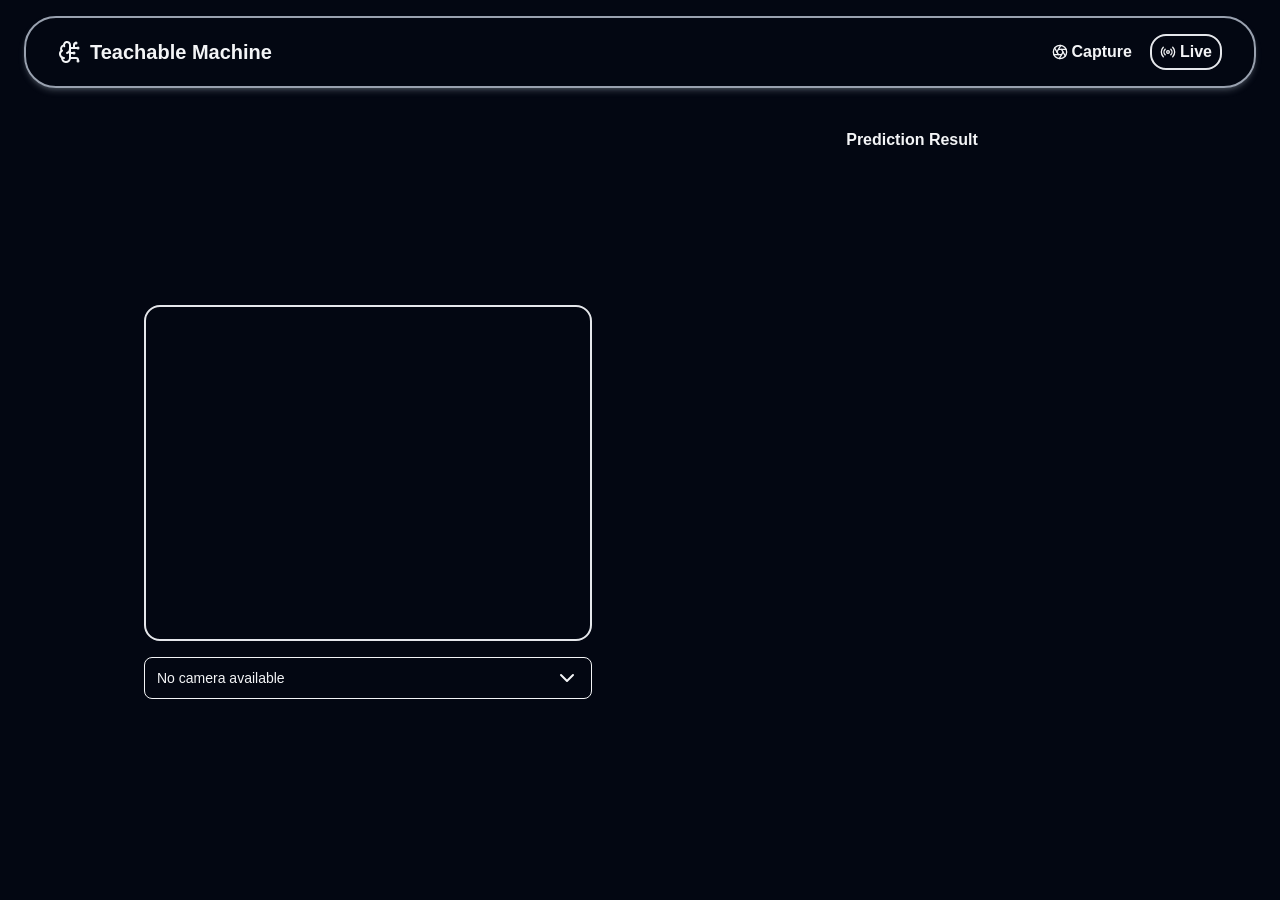
<file: index.html>
<!doctype html>
<html lang="en">

<head>
	<meta charset="utf-8" />
	<meta name="viewport" content="width=device-width, initial-scale=1" />
	<meta name="text-scale" content="scale" />

	<meta name="robots" content="index, follow" />
	<meta name="googlebot" content="index, follow" />
	<meta name="author" content="itsfahreza.github.io" />

	<link href="./_app/immutable/entry/start.DIEsztAr.js" rel="modulepreload">
		<link href="./_app/immutable/entry/payload.DSmR2FwN.js" rel="modulepreload">
		<link href="./_app/immutable/chunks/DclECHGd.js" rel="modulepreload">
		<link href="./_app/immutable/chunks/D9tmDy5A.js" rel="modulepreload">
		<link href="./_app/immutable/chunks/BBeTlsBb.js" rel="modulepreload">
		<link href="./_app/immutable/chunks/i0QB2VnV.js" rel="modulepreload">
		<link href="./_app/immutable/chunks/C18zgGrJ.js" rel="modulepreload">
		<link href="./_app/immutable/chunks/Da5GnNRO.js" rel="modulepreload">
		<link href="./_app/immutable/entry/app.C-83Tm3a.js" rel="modulepreload">
		<link href="./_app/immutable/chunks/BYOBXsni.js" rel="modulepreload">
		<link href="./_app/immutable/chunks/B2c_TIf4.js" rel="modulepreload">
		<link href="./_app/immutable/nodes/0.y0tyaR_s.js" rel="modulepreload">
		<link href="./_app/immutable/chunks/CNTWBRIl.js" rel="modulepreload">
		<link href="./_app/immutable/nodes/2.CzyXP7wk.js" rel="modulepreload">
		<link href="./_app/immutable/chunks/B4Cht9BC.js" rel="modulepreload">
		<!--12qhfyh--><meta property="og:title" content="Teachable Machine"/> <meta property="og:description" content="Custom web app for demonstrating Teachable Machine AI models. Powered by Google using the @teachablemachine and @tensorflow SDKs."/> <meta property="og:type" content="website"/> <link rel="icon" href="data:image/svg+xml,%3csvg%20xmlns='http://www.w3.org/2000/svg'%20width='128'%20height='128'%20viewBox='0%200%2024%2024'%20fill='none'%20stroke='%23ffffff'%20stroke-width='2'%20stroke-linecap='round'%20stroke-linejoin='round'%20%3e%3cpath%20d='M11.017%202.814a1%201%200%200%201%201.966%200l1.051%205.558a2%202%200%200%200%201.594%201.594l5.558%201.051a1%201%200%200%201%200%201.966l-5.558%201.051a2%202%200%200%200-1.594%201.594l-1.051%205.558a1%201%200%200%201-1.966%200l-1.051-5.558a2%202%200%200%200-1.594-1.594l-5.558-1.051a1%201%200%200%201%200-1.966l5.558-1.051a2%202%200%200%200%201.594-1.594z'%20/%3e%3cpath%20d='M20%202v4'%20/%3e%3cpath%20d='M22%204h-4'%20/%3e%3ccircle%20cx='4'%20cy='20'%20r='2'%20/%3e%3c/svg%3e"/><!----><!--1uha8ag--><!----><title>
        Unknown Mode
        - Teachable Machine
    </title>
		<link href="./_app/immutable/assets/0.DvPeMMQd.css" rel="stylesheet">
		<link href="./_app/immutable/assets/2.D7qaUvh3.css" rel="stylesheet">
</head>

<body data-sveltekit-preload-data="hover">
	<div id="app">
		<!--[--><!--[--><!--[0--><!--[--><!--[--><!--[-1--><!--[--><div id="page" class="svelte-1uha8ag"><header class="svelte-1uha8ag"><div class="svelte-1uha8ag"><a href="./" class="svelte-1uha8ag"><svg xmlns="http://www.w3.org/2000/svg" width="24" height="24" viewBox="0 0 24 24" fill="none" stroke="currentColor" stroke-width="2" stroke-linecap="round" stroke-linejoin="round"><path d="M12 13h4"></path><path d="M12 18h6a2 2 0 012 2v1"></path><path d="M12 8h8"></path><path d="M12 9a4.17 4.17 0 01-3 4"></path><path d="M16 8V5a2 2 0 012-2"></path><path d="M6 18a4 4 0 01-2-7.465"></path><path d="M6.004 5.125a4 4 0 00-2.526 5.77"></path><path d="M6.294 6.294A3 3 0 1112 5v13a4 4 0 11-7.967-.518"></path><circle cx="16" cy="13" r="0.5" fill="currentColor"></circle><circle cx="18" cy="3" r="0.5" fill="currentColor"></circle><circle cx="20" cy="21" r="0.5" fill="currentColor"></circle><circle cx="20" cy="8" r="0.5" fill="currentColor"></circle><!----></svg><!----> <h1>Teachable Machine</h1></a> <nav class="svelte-3viy83"><!--[--><a href="./?__bW9kZQ=d7ba9bbfda42b9657f14ee37ef76150b" class="svelte-3viy83 border-transparent"><svg xmlns="http://www.w3.org/2000/svg" width="24" height="24" viewBox="0 0 24 24" fill="none" stroke="currentColor" stroke-width="2" stroke-linecap="round" stroke-linejoin="round" class="size-4"><circle cx="12" cy="12" r="10"></circle><path d="m14.31 8 5.74 9.94"></path><path d="M9.69 8h11.48"></path><path d="m7.38 12 5.74-9.94"></path><path d="M9.69 16 3.95 6.06"></path><path d="M14.31 16H2.83"></path><path d="m16.62 12-5.74 9.94"></path><!----></svg><!----> <span>Capture</span></a><a href="./?__bW9kZQ=d0dbe915091d400bd8ee7f27f0791303" class="svelte-3viy83 border-transparent"><svg xmlns="http://www.w3.org/2000/svg" width="24" height="24" viewBox="0 0 24 24" fill="none" stroke="currentColor" stroke-width="2" stroke-linecap="round" stroke-linejoin="round" class="size-4"><path d="M16.247 7.761a6 6 0 0 1 0 8.478"></path><path d="M19.075 4.933a10 10 0 0 1 0 14.134"></path><path d="M4.925 19.067a10 10 0 0 1 0-14.134"></path><path d="M7.753 16.239a6 6 0 0 1 0-8.478"></path><circle cx="12" cy="12" r="2"></circle><!----></svg><!----> <span>Live</span></a><!--]--></nav><!----></div></header> <main class="svelte-1uha8ag"><!--[-1--><section class="flex justify-center items-center w-full h-full"><code class="language-shellscript text-lg md:text-xl xl:text-2xl text-center font-semibold">$ The selected mode is invalid or not supported;</code></section><!--]--></main></div><!--]--><!--]--><!--]--><!----><!--]--><!--]--><!--]--><!----> <!--[-1--><!--]--><!--]-->
			
			<script>
				{
					__sveltekit_nqa2mw = {
						base: new URL(".", location).pathname.slice(0, -1),
						version: "1795336961539",
						assets: "/dev"
					};

					const element = document.currentScript.parentElement;

					import("./_app/immutable/entry/start.DIEsztAr.js").then(async (kit) => {
						kit.init(__sveltekit_nqa2mw);
						const app = await import("./_app/immutable/entry/app.C-83Tm3a.js");
						kit.start(app, element, {
							node_ids: [0, 2],
							data: [null,null],
							form: null,
							error: null
						});
					});
				}
			</script>
		
	</div>
</body>

</html>
</file>
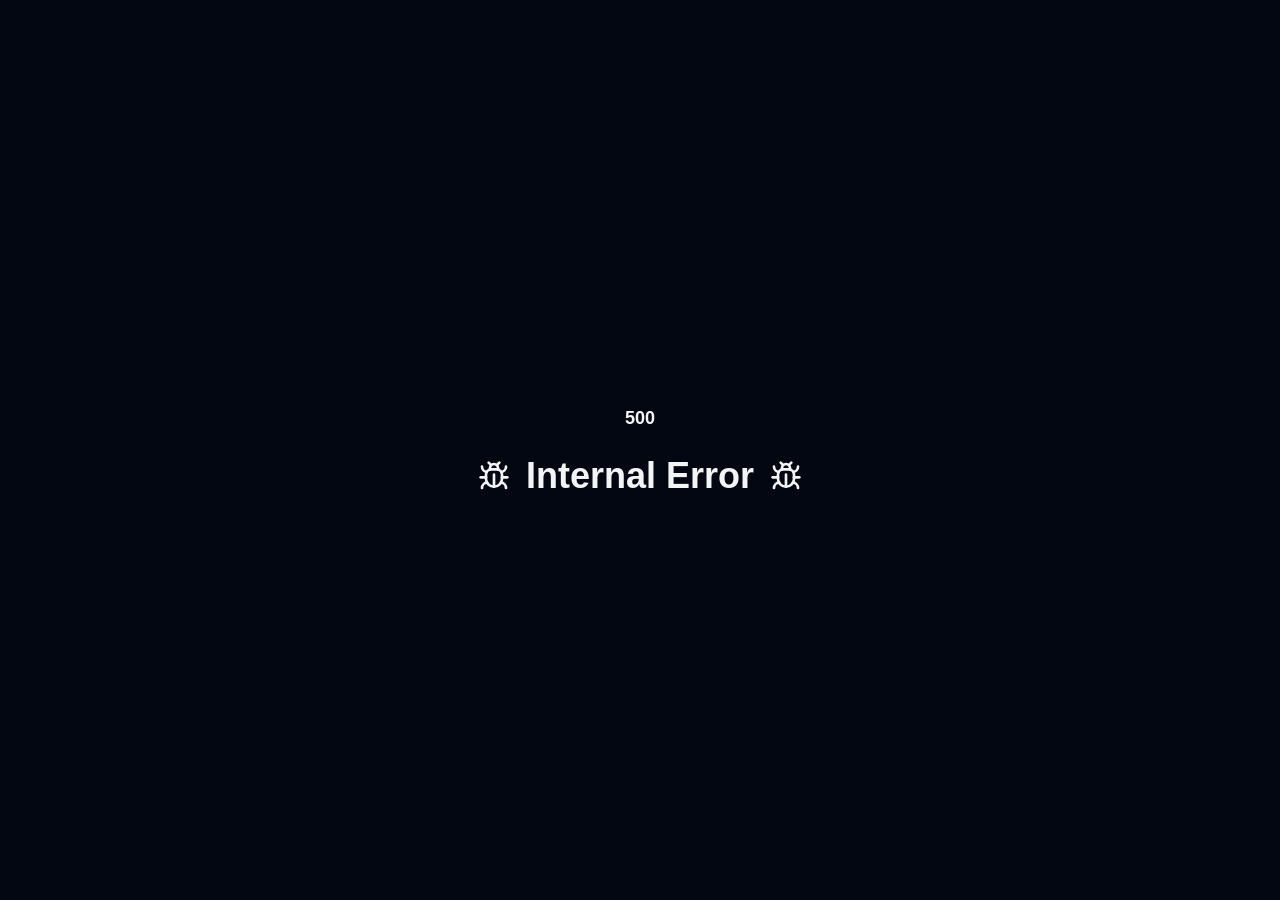
<file: setup.html>
<!doctype html>
<html lang="en">

<head>
	<meta charset="utf-8" />
	<meta name="viewport" content="width=device-width, initial-scale=1" />
	<meta name="text-scale" content="scale" />

	<meta name="robots" content="index, follow" />
	<meta name="googlebot" content="index, follow" />
	<meta name="author" content="itsfahreza.github.io" />

	<link href="./_app/immutable/entry/start.DIEsztAr.js" rel="modulepreload">
		<link href="./_app/immutable/entry/payload.DSmR2FwN.js" rel="modulepreload">
		<link href="./_app/immutable/chunks/DclECHGd.js" rel="modulepreload">
		<link href="./_app/immutable/chunks/D9tmDy5A.js" rel="modulepreload">
		<link href="./_app/immutable/chunks/BBeTlsBb.js" rel="modulepreload">
		<link href="./_app/immutable/chunks/i0QB2VnV.js" rel="modulepreload">
		<link href="./_app/immutable/chunks/C18zgGrJ.js" rel="modulepreload">
		<link href="./_app/immutable/chunks/Da5GnNRO.js" rel="modulepreload">
		<link href="./_app/immutable/entry/app.C-83Tm3a.js" rel="modulepreload">
		<link href="./_app/immutable/chunks/BYOBXsni.js" rel="modulepreload">
		<link href="./_app/immutable/chunks/B2c_TIf4.js" rel="modulepreload">
		<link href="./_app/immutable/nodes/0.y0tyaR_s.js" rel="modulepreload">
		<link href="./_app/immutable/chunks/CNTWBRIl.js" rel="modulepreload">
		<link href="./_app/immutable/nodes/3.DCOQS3du.js" rel="modulepreload">
		<!--12qhfyh--><meta property="og:title" content="Teachable Machine"/> <meta property="og:description" content="Custom web app for demonstrating Teachable Machine AI models. Powered by Google using the @teachablemachine and @tensorflow SDKs."/> <meta property="og:type" content="website"/> <link rel="icon" href="data:image/svg+xml,%3csvg%20xmlns='http://www.w3.org/2000/svg'%20width='128'%20height='128'%20viewBox='0%200%2024%2024'%20fill='none'%20stroke='%23ffffff'%20stroke-width='2'%20stroke-linecap='round'%20stroke-linejoin='round'%20%3e%3cpath%20d='M11.017%202.814a1%201%200%200%201%201.966%200l1.051%205.558a2%202%200%200%200%201.594%201.594l5.558%201.051a1%201%200%200%201%200%201.966l-5.558%201.051a2%202%200%200%200-1.594%201.594l-1.051%205.558a1%201%200%200%201-1.966%200l-1.051-5.558a2%202%200%200%200-1.594-1.594l-5.558-1.051a1%201%200%200%201%200-1.966l5.558-1.051a2%202%200%200%200%201.594-1.594z'%20/%3e%3cpath%20d='M20%202v4'%20/%3e%3cpath%20d='M22%204h-4'%20/%3e%3ccircle%20cx='4'%20cy='20'%20r='2'%20/%3e%3c/svg%3e"/><!----><title>Teachable Machine</title>
		<link href="./_app/immutable/assets/0.DvPeMMQd.css" rel="stylesheet">
</head>

<body data-sveltekit-preload-data="hover">
	<div id="app">
		<!--[--><!--[--><!--[0--><!--[--><!--[--><!--[-1--><!--[--><!--]--><!--]--><!--]--><!----><!--]--><!--]--><!--]--><!----> <!--[-1--><!--]--><!--]-->
			
			<script>
				{
					__sveltekit_nqa2mw = {
						base: new URL(".", location).pathname.slice(0, -1),
						version: "1795336961539",
						assets: "/dev"
					};

					const element = document.currentScript.parentElement;

					import("./_app/immutable/entry/start.DIEsztAr.js").then(async (kit) => {
						kit.init(__sveltekit_nqa2mw);
						const app = await import("./_app/immutable/entry/app.C-83Tm3a.js");
						kit.start(app, element, {
							node_ids: [0, 3],
							data: [null,null],
							form: null,
							error: null
						});
					});
				}
			</script>
		
	</div>
</body>

</html>
</file>
<file: _app/immutable/assets/0.DvPeMMQd.css>
/*! tailwindcss v4.3.5 | MIT License | https://tailwindcss.com */
@layer properties{@supports (((-webkit-hyphens:none)) and (not (margin-trim:block))) or ((-moz-orient:inline) and (not (color:rgb(from red r g b)))){*,:before,:after,::backdrop{--tw-border-style:solid;--tw-font-weight:initial;--tw-ordinal:initial;--tw-slashed-zero:initial;--tw-numeric-figure:initial;--tw-numeric-spacing:initial;--tw-numeric-fraction:initial;--tw-shadow:0 0 #0000;--tw-shadow-color:initial;--tw-shadow-alpha:100%;--tw-inset-shadow:0 0 #0000;--tw-inset-shadow-color:initial;--tw-inset-shadow-alpha:100%;--tw-ring-color:initial;--tw-ring-shadow:0 0 #0000;--tw-inset-ring-color:initial;--tw-inset-ring-shadow:0 0 #0000;--tw-ring-inset:initial;--tw-ring-offset-width:0px;--tw-ring-offset-color:#fff;--tw-ring-offset-shadow:0 0 #0000;--tw-duration:initial}}}@layer theme{:root,:host{--font-sans:-apple-system, BlinkMacSystemFont, "Segoe UI", Roboto, "Helvetica Neue", "Noto Sans", Arial, sans-serif, "Apple Color Emoji", "Segoe UI Emoji", "Segoe UI Symbol", "Noto Color Emoji";--font-mono:ui-monospace, SFMono-Regular, Menlo, Monaco, Consolas, "Liberation Mono", "Courier New", monospace;--color-gray-100:oklch(96.7% .003 264.542);--color-gray-200:oklch(92.8% .006 264.531);--color-gray-400:oklch(70.7% .022 261.325);--color-gray-500:oklch(55.1% .027 264.364);--color-gray-700:oklch(37.3% .034 259.733);--color-gray-800:oklch(27.8% .033 256.848);--color-gray-950:oklch(13% .028 261.692);--spacing:.25rem;--container-xs:20rem;--container-sm:24rem;--container-md:28rem;--text-base:1rem;--text-base--line-height:calc(1.5 / 1);--text-lg:1.125rem;--text-lg--line-height:calc(1.75 / 1.125);--text-xl:1.25rem;--text-xl--line-height:calc(1.75 / 1.25);--text-2xl:1.5rem;--text-2xl--line-height:calc(2 / 1.5);--text-4xl:2.25rem;--text-4xl--line-height:calc(2.5 / 2.25);--font-weight-medium:500;--font-weight-semibold:600;--font-weight-bold:700;--radius-md:.375rem;--radius-lg:.5rem;--radius-2xl:1rem;--radius-4xl:2rem;--animate-pulse:pulse 2s cubic-bezier(.4, 0, .6, 1) infinite;--default-transition-duration:.15s;--default-transition-timing-function:cubic-bezier(.4, 0, .2, 1);--default-font-family:var(--font-sans);--default-mono-font-family:var(--font-mono)}}@layer base{*,:after,:before,::backdrop{box-sizing:border-box;border:0 solid;margin:0;padding:0}::file-selector-button{box-sizing:border-box;border:0 solid;margin:0;padding:0}html,:host{-webkit-text-size-adjust:100%;tab-size:4;line-height:1.5;font-family:var(--default-font-family,-apple-system, BlinkMacSystemFont, "Segoe UI", Roboto, "Helvetica Neue", "Noto Sans", Arial, sans-serif, "Apple Color Emoji", "Segoe UI Emoji", "Segoe UI Symbol", "Noto Color Emoji");font-feature-settings:var(--default-font-feature-settings,normal);font-variation-settings:var(--default-font-variation-settings,normal);-webkit-tap-highlight-color:transparent}hr{height:0;color:inherit;border-top-width:1px}abbr:where([title]){-webkit-text-decoration:underline dotted;text-decoration:underline dotted}h1,h2,h3,h4,h5,h6{font-size:inherit;font-weight:inherit}a{color:inherit;-webkit-text-decoration:inherit;-webkit-text-decoration:inherit;-webkit-text-decoration:inherit;-webkit-text-decoration:inherit;text-decoration:inherit}b,strong{font-weight:bolder}code,kbd,samp,pre{font-family:var(--default-mono-font-family,ui-monospace, SFMono-Regular, Menlo, Monaco, Consolas, "Liberation Mono", "Courier New", monospace);font-feature-settings:var(--default-mono-font-feature-settings,normal);font-variation-settings:var(--default-mono-font-variation-settings,normal);font-size:1em}small{font-size:80%}sub,sup{vertical-align:baseline;font-size:75%;line-height:0;position:relative}sub{bottom:-.25em}sup{top:-.5em}table{text-indent:0;border-color:inherit;border-collapse:collapse}:-moz-focusring:where(:not(iframe)){outline:auto}progress{vertical-align:baseline}summary{display:list-item}ol,ul,menu{list-style:none}img,svg,video,canvas,audio,iframe,embed,object{vertical-align:middle;display:block}img,video{max-width:100%;height:auto}button,input,select,optgroup,textarea{font:inherit;font-feature-settings:inherit;font-variation-settings:inherit;letter-spacing:inherit;color:inherit;opacity:1;background-color:#0000;border-radius:0}::file-selector-button{font:inherit;font-feature-settings:inherit;font-variation-settings:inherit;letter-spacing:inherit;color:inherit;opacity:1;background-color:#0000;border-radius:0}:where(select:is([multiple],[size])) optgroup{font-weight:bolder}:where(select:is([multiple],[size])) optgroup option{padding-inline-start:20px}::file-selector-button{margin-inline-end:4px}::placeholder{opacity:1}@supports (not ((-webkit-appearance:-apple-pay-button))) or (contain-intrinsic-size:1px){::placeholder{color:currentColor}@supports (color:color-mix(in lab, red, red)){::placeholder{color:color-mix(in oklab, currentcolor 50%, transparent)}}}textarea{resize:vertical}::-webkit-search-decoration{-webkit-appearance:none}::-webkit-datetime-edit{padding-block:0}::-webkit-datetime-edit-year-field{padding-block:0}::-webkit-datetime-edit-month-field{padding-block:0}::-webkit-datetime-edit-day-field{padding-block:0}::-webkit-datetime-edit-hour-field{padding-block:0}::-webkit-datetime-edit-minute-field{padding-block:0}::-webkit-datetime-edit-second-field{padding-block:0}::-webkit-datetime-edit-millisecond-field{padding-block:0}::-webkit-datetime-edit-meridiem-field{padding-block:0}::-webkit-calendar-picker-indicator{line-height:1}:-moz-ui-invalid{box-shadow:none}button,input:where([type=button],[type=reset],[type=submit]){appearance:button}::file-selector-button{appearance:button}::-webkit-inner-spin-button{height:auto}::-webkit-outer-spin-button{height:auto}[hidden]:where(:not([hidden=until-found])){display:none!important}:root{--sb-track-color:oklch(27.8% .033 256.848);--sb-thumb-color:oklch(55.1% .027 264.364)}::-webkit-scrollbar{width:calc(var(--spacing) * 2)}::-webkit-scrollbar-track{border-radius:var(--radius-lg);background-color:var(--color-gray-800)}::-webkit-scrollbar-thumb{border-radius:var(--radius-md);border-style:var(--tw-border-style);--tw-border-style:solid;border-style:solid;border-width:1px;border-color:var(--color-gray-800);background-color:var(--color-gray-500)}@supports not selector(::-webkit-scrollbar){*{scrollbar-color:var(--sb-thumb-color) var(--sb-track-color)}}body{background-color:var(--color-gray-950);width:100%;height:100dvh;color:var(--color-gray-100)}body>div#app{display:contents}input:where([type=text]),input:where(:not([type])),input:where([type=email]),input:where([type=url]),input:where([type=password]),input:where([type=number]),input:where([type=date]),input:where([type=datetime-local]),input:where([type=month]),input:where([type=search]),input:where([type=tel]),input:where([type=time]),input:where([type=week]),select:where([multiple]),textarea,select{appearance:none;--tw-shadow:0 0 #0000;background-color:#fff;border-width:1px;border-color:oklch(55.1% .027 264.364);border-radius:0;padding:.5rem .75rem;font-size:1rem;line-height:1.5rem}:is(input:where([type=text]),input:where(:not([type])),input:where([type=email]),input:where([type=url]),input:where([type=password]),input:where([type=number]),input:where([type=date]),input:where([type=datetime-local]),input:where([type=month]),input:where([type=search]),input:where([type=tel]),input:where([type=time]),input:where([type=week]),select:where([multiple]),textarea,select):focus{outline-offset:2px;--tw-ring-inset:var(--tw-empty, );--tw-ring-offset-width:0px;--tw-ring-offset-color:#fff;--tw-ring-color:oklch(54.6% .245 262.881);--tw-ring-offset-shadow:var(--tw-ring-inset) 0 0 0 var(--tw-ring-offset-width) var(--tw-ring-offset-color);--tw-ring-shadow:var(--tw-ring-inset) 0 0 0 calc(1px + var(--tw-ring-offset-width)) var(--tw-ring-color);box-shadow:var(--tw-ring-offset-shadow), var(--tw-ring-shadow), var(--tw-shadow);border-color:oklch(54.6% .245 262.881);outline:2px solid #0000}input::placeholder,textarea::placeholder{color:oklch(55.1% .027 264.364);opacity:1}::-webkit-datetime-edit-fields-wrapper{padding:0}::-webkit-date-and-time-value{min-height:1.5em;text-align:inherit}::-webkit-datetime-edit{display:inline-flex}::-webkit-datetime-edit{padding-top:0;padding-bottom:0}::-webkit-datetime-edit-year-field{padding-top:0;padding-bottom:0}::-webkit-datetime-edit-month-field{padding-top:0;padding-bottom:0}::-webkit-datetime-edit-day-field{padding-top:0;padding-bottom:0}::-webkit-datetime-edit-hour-field{padding-top:0;padding-bottom:0}::-webkit-datetime-edit-minute-field{padding-top:0;padding-bottom:0}::-webkit-datetime-edit-second-field{padding-top:0;padding-bottom:0}::-webkit-datetime-edit-millisecond-field{padding-top:0;padding-bottom:0}::-webkit-datetime-edit-meridiem-field{padding-top:0;padding-bottom:0}select{-webkit-print-color-adjust:exact;print-color-adjust:exact;background-image:url("data:image/svg+xml,%3csvg xmlns='http://www.w3.org/2000/svg' fill='none' viewBox='0 0 20 20'%3e%3cpath stroke='oklch(55.1%25 0.027 264.364)' stroke-linecap='round' stroke-linejoin='round' stroke-width='1.5' d='M6 8l4 4 4-4'/%3e%3c/svg%3e");background-position:right .5rem center;background-repeat:no-repeat;background-size:1.5em 1.5em;padding-right:2.5rem}select:where([multiple]),select:where([size]:not([size="1"])){background-image:initial;background-position:initial;background-repeat:unset;background-size:initial;print-color-adjust:unset;padding-right:.75rem}input:where([type=checkbox]),input:where([type=radio]){appearance:none;-webkit-print-color-adjust:exact;print-color-adjust:exact;vertical-align:middle;-webkit-user-select:none;user-select:none;color:oklch(54.6% .245 262.881);--tw-shadow:0 0 #0000;background-color:#fff;background-origin:border-box;border-width:1px;border-color:oklch(55.1% .027 264.364);flex-shrink:0;width:1rem;height:1rem;padding:0;display:inline-block}input:where([type=checkbox]){border-radius:0}input:where([type=radio]){border-radius:100%}input:where([type=checkbox]):focus,input:where([type=radio]):focus{outline-offset:2px;--tw-ring-inset:var(--tw-empty, );--tw-ring-offset-width:2px;--tw-ring-offset-color:#fff;--tw-ring-color:oklch(54.6% .245 262.881);--tw-ring-offset-shadow:var(--tw-ring-inset) 0 0 0 var(--tw-ring-offset-width) var(--tw-ring-offset-color);--tw-ring-shadow:var(--tw-ring-inset) 0 0 0 calc(2px + var(--tw-ring-offset-width)) var(--tw-ring-color);box-shadow:var(--tw-ring-offset-shadow), var(--tw-ring-shadow), var(--tw-shadow);outline:2px solid #0000}input:where([type=checkbox]):checked,input:where([type=radio]):checked{background-color:currentColor;background-position:50%;background-repeat:no-repeat;background-size:100% 100%;border-color:#0000}input:where([type=checkbox]):checked{background-image:url("data:image/svg+xml,%3csvg viewBox='0 0 16 16' fill='white' xmlns='http://www.w3.org/2000/svg'%3e%3cpath d='M12.207 4.793a1 1 0 010 1.414l-5 5a1 1 0 01-1.414 0l-2-2a1 1 0 011.414-1.414L6.5 9.086l4.293-4.293a1 1 0 011.414 0z'/%3e%3c/svg%3e")}@media (forced-colors:active){input:where([type=checkbox]):checked{appearance:auto}}input:where([type=radio]):checked{background-image:url("data:image/svg+xml,%3csvg viewBox='0 0 16 16' fill='white' xmlns='http://www.w3.org/2000/svg'%3e%3ccircle cx='8' cy='8' r='3'/%3e%3c/svg%3e")}@media (forced-colors:active){input:where([type=radio]):checked{appearance:auto}}input:where([type=checkbox]):checked:hover,input:where([type=checkbox]):checked:focus,input:where([type=radio]):checked:hover,input:where([type=radio]):checked:focus{background-color:currentColor;border-color:#0000}input:where([type=checkbox]):indeterminate{background-color:currentColor;background-image:url("data:image/svg+xml,%3csvg xmlns='http://www.w3.org/2000/svg' fill='none' viewBox='0 0 16 16'%3e%3cpath stroke='white' stroke-linecap='round' stroke-linejoin='round' stroke-width='2' d='M4 8h8'/%3e%3c/svg%3e");background-position:50%;background-repeat:no-repeat;background-size:100% 100%;border-color:#0000}@media (forced-colors:active){input:where([type=checkbox]):indeterminate{appearance:auto}}input:where([type=checkbox]):indeterminate:hover,input:where([type=checkbox]):indeterminate:focus{background-color:currentColor;border-color:#0000}input:where([type=file]){background:unset;border-color:inherit;font-size:unset;line-height:inherit;border-width:0;border-radius:0;padding:0}input:where([type=file]):focus{outline:1px solid buttontext;outline:1px auto -webkit-focus-ring-color}}@layer components;@layer utilities{.absolute{position:absolute}.relative{position:relative}.inset-0{inset:0}.z-10{z-index:10}.mt-1{margin-top:var(--spacing)}.mt-auto{margin-top:auto}.mb-4{margin-bottom:calc(var(--spacing) * 4)}.block{display:block}.flex{display:flex}.inline-flex{display:inline-flex}.aspect-4\/3{aspect-ratio:4/3}.size-4{width:calc(var(--spacing) * 4);height:calc(var(--spacing) * 4)}.size-8{width:calc(var(--spacing) * 8);height:calc(var(--spacing) * 8)}.h-3{height:calc(var(--spacing) * 3)}.h-10{height:calc(var(--spacing) * 10)}.h-full{height:100%}.w-full{width:100%}.w-xs{width:var(--container-xs)}.shrink-0{flex-shrink:0}.animate-pulse{animation:var(--animate-pulse)}.flex-col{flex-direction:column}.items-center{align-items:center}.justify-between{justify-content:space-between}.justify-center{justify-content:center}.gap-0\.5{gap:calc(var(--spacing) * .5)}.gap-1{gap:var(--spacing)}.gap-2{gap:calc(var(--spacing) * 2)}.gap-4{gap:calc(var(--spacing) * 4)}.gap-10{gap:calc(var(--spacing) * 10)}.overflow-hidden{overflow:hidden}.rounded-2xl{border-radius:var(--radius-2xl)}.rounded-4xl{border-radius:var(--radius-4xl)}.rounded-full{border-radius:2147483647px}.rounded-lg{border-radius:var(--radius-lg)}.border{border-style:var(--tw-border-style);border-width:1px}.border-2{border-style:var(--tw-border-style);border-width:2px}.border-gray-200{border-color:var(--color-gray-200)}.border-gray-400{border-color:var(--color-gray-400)}.border-transparent{border-color:#0000}.bg-gray-200{background-color:var(--color-gray-200)}.bg-gray-700{background-color:var(--color-gray-700)}.p-1{padding:var(--spacing)}.p-4{padding:calc(var(--spacing) * 4)}.px-1{padding-inline:var(--spacing)}.px-3{padding-inline:calc(var(--spacing) * 3)}.px-4{padding-inline:calc(var(--spacing) * 4)}.px-6{padding-inline:calc(var(--spacing) * 6)}.text-center{text-align:center}.text-left{text-align:left}.text-4xl{font-size:var(--text-4xl);line-height:var(--tw-leading,var(--text-4xl--line-height))}.text-base{font-size:var(--text-base);line-height:var(--tw-leading,var(--text-base--line-height))}.text-lg{font-size:var(--text-lg);line-height:var(--tw-leading,var(--text-lg--line-height))}.font-bold{--tw-font-weight:var(--font-weight-bold);font-weight:var(--font-weight-bold)}.font-medium{--tw-font-weight:var(--font-weight-medium);font-weight:var(--font-weight-medium)}.font-semibold{--tw-font-weight:var(--font-weight-semibold);font-weight:var(--font-weight-semibold)}.tabular-nums{--tw-numeric-spacing:tabular-nums;font-variant-numeric:var(--tw-ordinal, ) var(--tw-slashed-zero, ) var(--tw-numeric-figure, ) var(--tw-numeric-spacing, ) var(--tw-numeric-fraction, )}.opacity-50{opacity:.5}.shadow-md{--tw-shadow:0 4px 6px -1px var(--tw-shadow-color,#0000001a), 0 2px 4px -2px var(--tw-shadow-color,#0000001a);box-shadow:var(--tw-inset-shadow), var(--tw-inset-ring-shadow), var(--tw-ring-offset-shadow), var(--tw-ring-shadow), var(--tw-shadow)}.transition-all{transition-property:all;transition-timing-function:var(--tw-ease,var(--default-transition-timing-function));transition-duration:var(--tw-duration,var(--default-transition-duration))}.duration-300{--tw-duration:.3s;transition-duration:.3s}@media (width>=40rem){.sm\:px-2{padding-inline:calc(var(--spacing) * 2)}.sm\:text-xl{font-size:var(--text-xl);line-height:var(--tw-leading,var(--text-xl--line-height))}}@media (width>=48rem){.md\:w-sm{width:var(--container-sm)}.md\:text-xl{font-size:var(--text-xl);line-height:var(--tw-leading,var(--text-xl--line-height))}}@media (width>=64rem){.lg\:px-6{padding-inline:calc(var(--spacing) * 6)}}@media (width>=80rem){.xl\:w-md{width:var(--container-md)}.xl\:flex-1{flex:1}.xl\:flex-row{flex-direction:row}.xl\:items-end{align-items:flex-end}.xl\:items-start{align-items:flex-start}.xl\:justify-center{justify-content:center}.xl\:px-8{padding-inline:calc(var(--spacing) * 8)}.xl\:text-2xl{font-size:var(--text-2xl);line-height:var(--tw-leading,var(--text-2xl--line-height))}}}@property --tw-border-style{syntax:"*";inherits:false;initial-value:solid}@property --tw-font-weight{syntax:"*";inherits:false}@property --tw-ordinal{syntax:"*";inherits:false}@property --tw-slashed-zero{syntax:"*";inherits:false}@property --tw-numeric-figure{syntax:"*";inherits:false}@property --tw-numeric-spacing{syntax:"*";inherits:false}@property --tw-numeric-fraction{syntax:"*";inherits:false}@property --tw-shadow{syntax:"*";inherits:false;initial-value:0 0 #0000}@property --tw-shadow-color{syntax:"*";inherits:false}@property --tw-shadow-alpha{syntax:"<percentage>";inherits:false;initial-value:100%}@property --tw-inset-shadow{syntax:"*";inherits:false;initial-value:0 0 #0000}@property --tw-inset-shadow-color{syntax:"*";inherits:false}@property --tw-inset-shadow-alpha{syntax:"<percentage>";inherits:false;initial-value:100%}@property --tw-ring-color{syntax:"*";inherits:false}@property --tw-ring-shadow{syntax:"*";inherits:false;initial-value:0 0 #0000}@property --tw-inset-ring-color{syntax:"*";inherits:false}@property --tw-inset-ring-shadow{syntax:"*";inherits:false;initial-value:0 0 #0000}@property --tw-ring-inset{syntax:"*";inherits:false}@property --tw-ring-offset-width{syntax:"<length>";inherits:false;initial-value:0}@property --tw-ring-offset-color{syntax:"*";inherits:false;initial-value:#fff}@property --tw-ring-offset-shadow{syntax:"*";inherits:false;initial-value:0 0 #0000}@property --tw-duration{syntax:"*";inherits:false}@keyframes pulse{50%{opacity:.5}}
</file>
<file: _app/immutable/assets/2.D7qaUvh3.css>
/*! tailwindcss v4.3.5 | MIT License | https://tailwindcss.com */
@layer properties{@supports (((-webkit-hyphens:none)) and (not (margin-trim:block))) or ((-moz-orient:inline) and (not (color:rgb(from red r g b)))){*,:before,:after,::backdrop{--tw-border-style:solid;--tw-space-y-reverse:0;--tw-shadow:0 0 #0000;--tw-shadow-color:initial;--tw-shadow-alpha:100%;--tw-inset-shadow:0 0 #0000;--tw-inset-shadow-color:initial;--tw-inset-shadow-alpha:100%;--tw-ring-color:initial;--tw-ring-shadow:0 0 #0000;--tw-inset-ring-color:initial;--tw-inset-ring-shadow:0 0 #0000;--tw-ring-inset:initial;--tw-ring-offset-width:0px;--tw-ring-offset-color:#fff;--tw-ring-offset-shadow:0 0 #0000;--tw-font-weight:initial}}}div.camera-selector.svelte-i60gep{width:100%;width:var(--container-xs,20rem);position:relative}@media (width>=48rem){div.camera-selector.svelte-i60gep{width:var(--container-sm,24rem)}}@media (width>=80rem){div.camera-selector.svelte-i60gep{width:var(--container-md,28rem)}}.camera-selector.svelte-i60gep>button:where(.svelte-i60gep){width:100%;font-size:var(--text-sm,.875rem);line-height:var(--tw-leading,var(--text-sm--line-height,calc(1.25 / .875)));padding-inline:calc(var(--spacing,.25rem) * 3);padding-block:calc(var(--spacing,.25rem) * 2);border-radius:var(--radius-lg,.5rem);border-style:var(--tw-border-style);border-width:1px;justify-content:space-between;align-items:center;display:inline-flex}.camera-selector.svelte-i60gep>div.selector-options:where(.svelte-i60gep){z-index:50;background-color:var(--color-gray-800,oklch(27.8% .033 256.848));width:100%;margin-top:var(--spacing,.25rem);position:absolute}:where(.camera-selector.svelte-i60gep>div.selector-options:where(.svelte-i60gep)>:not(:last-child)){--tw-space-y-reverse:0;margin-block-start:calc(calc(var(--spacing,.25rem) * .5) * var(--tw-space-y-reverse));margin-block-end:calc(calc(var(--spacing,.25rem) * .5) * calc(1 - var(--tw-space-y-reverse)))}.camera-selector.svelte-i60gep>div.selector-options:where(.svelte-i60gep){padding:var(--spacing,.25rem);border-radius:var(--radius-lg,.5rem);border-style:var(--tw-border-style);--tw-shadow:0 4px 6px -1px var(--tw-shadow-color,#0000001a), 0 2px 4px -2px var(--tw-shadow-color,#0000001a);box-shadow:var(--tw-inset-shadow), var(--tw-inset-ring-shadow), var(--tw-ring-offset-shadow), var(--tw-ring-shadow), var(--tw-shadow);border-width:1px}.camera-selector.svelte-i60gep>div.selector-options:where(.svelte-i60gep)>button:where(.svelte-i60gep){text-align:left;width:100%;font-size:var(--text-sm,.875rem);line-height:var(--tw-leading,var(--text-sm--line-height,calc(1.25 / .875)))}@media (hover:hover){.camera-selector.svelte-i60gep>div.selector-options:where(.svelte-i60gep)>button:where(.svelte-i60gep):hover{background-color:var(--color-gray-700,oklch(37.3% .034 259.733))}}.camera-selector.svelte-i60gep>div.selector-options:where(.svelte-i60gep)>button:where(.svelte-i60gep){padding-inline:calc(var(--spacing,.25rem) * 3);padding-block:calc(var(--spacing,.25rem) * 2);border-radius:var(--radius-md,.375rem)}@property --tw-border-style{syntax:"*";inherits:false;initial-value:solid}@property --tw-space-y-reverse{syntax:"*";inherits:false;initial-value:0}@property --tw-shadow{syntax:"*";inherits:false;initial-value:0 0 #0000}@property --tw-shadow-color{syntax:"*";inherits:false}@property --tw-shadow-alpha{syntax:"<percentage>";inherits:false;initial-value:100%}@property --tw-inset-shadow{syntax:"*";inherits:false;initial-value:0 0 #0000}@property --tw-inset-shadow-color{syntax:"*";inherits:false}@property --tw-inset-shadow-alpha{syntax:"<percentage>";inherits:false;initial-value:100%}@property --tw-ring-color{syntax:"*";inherits:false}@property --tw-ring-shadow{syntax:"*";inherits:false;initial-value:0 0 #0000}@property --tw-inset-ring-color{syntax:"*";inherits:false}@property --tw-inset-ring-shadow{syntax:"*";inherits:false;initial-value:0 0 #0000}@property --tw-ring-inset{syntax:"*";inherits:false}@property --tw-ring-offset-width{syntax:"<length>";inherits:false;initial-value:0}@property --tw-ring-offset-color{syntax:"*";inherits:false;initial-value:#fff}@property --tw-ring-offset-shadow{syntax:"*";inherits:false;initial-value:0 0 #0000}section#camera.svelte-vb4s2z{align-items:center;gap:calc(var(--spacing,.25rem) * 4);flex-direction:column;display:flex}@media (width>=80rem){section#camera.svelte-vb4s2z{flex:1;justify-content:center;align-items:flex-end}}#camera.svelte-vb4s2z>figure:where(.svelte-vb4s2z){aspect-ratio:4/3;border-radius:var(--radius-2xl,1rem);border-style:var(--tw-border-style);border-width:2px;border-color:var(--color-gray-200,oklch(92.8% .006 264.531));width:var(--container-xs,20rem);justify-content:center;align-items:center;display:flex;position:relative;overflow:hidden}@media (width>=48rem){#camera.svelte-vb4s2z>figure:where(.svelte-vb4s2z){width:var(--container-sm,24rem)}}@media (width>=80rem){#camera.svelte-vb4s2z>figure:where(.svelte-vb4s2z){width:var(--container-md,28rem)}}#camera.svelte-vb4s2z>figure:where(.svelte-vb4s2z)>span:where(.svelte-vb4s2z){z-index:10;padding:calc(var(--spacing,.25rem) * 4);text-align:center;font-size:var(--text-sm,.875rem);line-height:var(--tw-leading,var(--text-sm--line-height,calc(1.25 / .875)));justify-content:center;align-items:center;display:flex;position:absolute;inset:0}#camera>figure>canvas{object-fit:cover;width:100%;height:100%}div#live-mode.svelte-1mc03bo{gap:calc(var(--spacing,.25rem) * 10);flex-direction:column;display:flex}@media (width>=80rem){div#live-mode.svelte-1mc03bo{gap:calc(var(--spacing,.25rem) * 24);flex-direction:row}}div#live-mode.svelte-1mc03bo{width:100%;height:100%;overflow-y:auto}nav.svelte-3viy83{justify-content:center;align-items:center;gap:var(--spacing,.25rem);display:flex}@media (width>=40rem){nav.svelte-3viy83{gap:calc(var(--spacing,.25rem) * 2)}}nav.svelte-3viy83>a:where(.svelte-3viy83){align-items:center;gap:calc(var(--spacing,.25rem) * .5);display:inline-flex}@media (width>=40rem){nav.svelte-3viy83>a:where(.svelte-3viy83){gap:var(--spacing,.25rem)}}nav.svelte-3viy83>a:where(.svelte-3viy83){font-size:var(--text-base,1rem);line-height:var(--tw-leading,var(--text-base--line-height,calc(1.5 / 1)));--tw-font-weight:var(--font-weight-semibold,600);font-weight:var(--font-weight-semibold,600);padding-inline:var(--spacing,.25rem);padding-block:var(--spacing,.25rem)}@media (width>=40rem){nav.svelte-3viy83>a:where(.svelte-3viy83){padding-inline:calc(var(--spacing,.25rem) * 2)}}nav.svelte-3viy83>a:where(.svelte-3viy83){border-radius:var(--radius-2xl,1rem);border-style:var(--tw-border-style);border-width:2px}@property --tw-font-weight{syntax:"*";inherits:false}div#page.svelte-1uha8ag{flex-direction:column;width:100%;height:100%;min-height:0;display:flex}#page.svelte-1uha8ag>header:where(.svelte-1uha8ag){padding-inline:calc(var(--spacing,.25rem) * 6);padding-block:calc(var(--spacing,.25rem) * 4);flex:none}#page.svelte-1uha8ag>main:where(.svelte-1uha8ag){width:100%;padding:calc(var(--spacing,.25rem) * 6);flex:1;overflow-y:auto}header.svelte-1uha8ag>div:where(.svelte-1uha8ag){justify-content:space-between;align-items:center;gap:calc(var(--spacing,.25rem) * 4);display:flex}@media (width>=48rem){header.svelte-1uha8ag>div:where(.svelte-1uha8ag){gap:calc(var(--spacing,.25rem) * 6)}}header.svelte-1uha8ag>div:where(.svelte-1uha8ag){width:100%;padding-inline:calc(var(--spacing,.25rem) * 4);padding-block:calc(var(--spacing,.25rem) * 4)}@media (width>=64rem){header.svelte-1uha8ag>div:where(.svelte-1uha8ag){padding-inline:calc(var(--spacing,.25rem) * 6)}}@media (width>=80rem){header.svelte-1uha8ag>div:where(.svelte-1uha8ag){padding-inline:calc(var(--spacing,.25rem) * 8)}}header.svelte-1uha8ag>div:where(.svelte-1uha8ag){border-radius:var(--radius-4xl,2rem);border-style:var(--tw-border-style);border-width:2px;border-color:var(--color-gray-400,oklch(70.7% .022 261.325));--tw-shadow:0 4px 6px -1px var(--tw-shadow-color,#0000001a), 0 2px 4px -2px var(--tw-shadow-color,#0000001a);box-shadow:var(--tw-inset-shadow), var(--tw-inset-ring-shadow), var(--tw-ring-offset-shadow), var(--tw-ring-shadow), var(--tw-shadow);--tw-shadow-color:#99a1af4d}@supports (color:color-mix(in lab, red, red)){header.svelte-1uha8ag>div:where(.svelte-1uha8ag){--tw-shadow-color:color-mix(in oklab, color-mix(in oklab, var(--color-gray-400,oklch(70.7% .022 261.325)) 30%, transparent) var(--tw-shadow-alpha), transparent)}}header.svelte-1uha8ag a:where(.svelte-1uha8ag){align-items:center;gap:calc(var(--spacing,.25rem) * 2);font-size:var(--text-base,1rem);line-height:var(--tw-leading,var(--text-base--line-height,calc(1.5 / 1)));--tw-font-weight:var(--font-weight-bold,700);font-weight:var(--font-weight-bold,700);display:inline-flex}@media (width>=40rem){header.svelte-1uha8ag a:where(.svelte-1uha8ag){font-size:var(--text-xl,1.25rem);line-height:var(--tw-leading,var(--text-xl--line-height,calc(1.75 / 1.25)))}}
</file>
